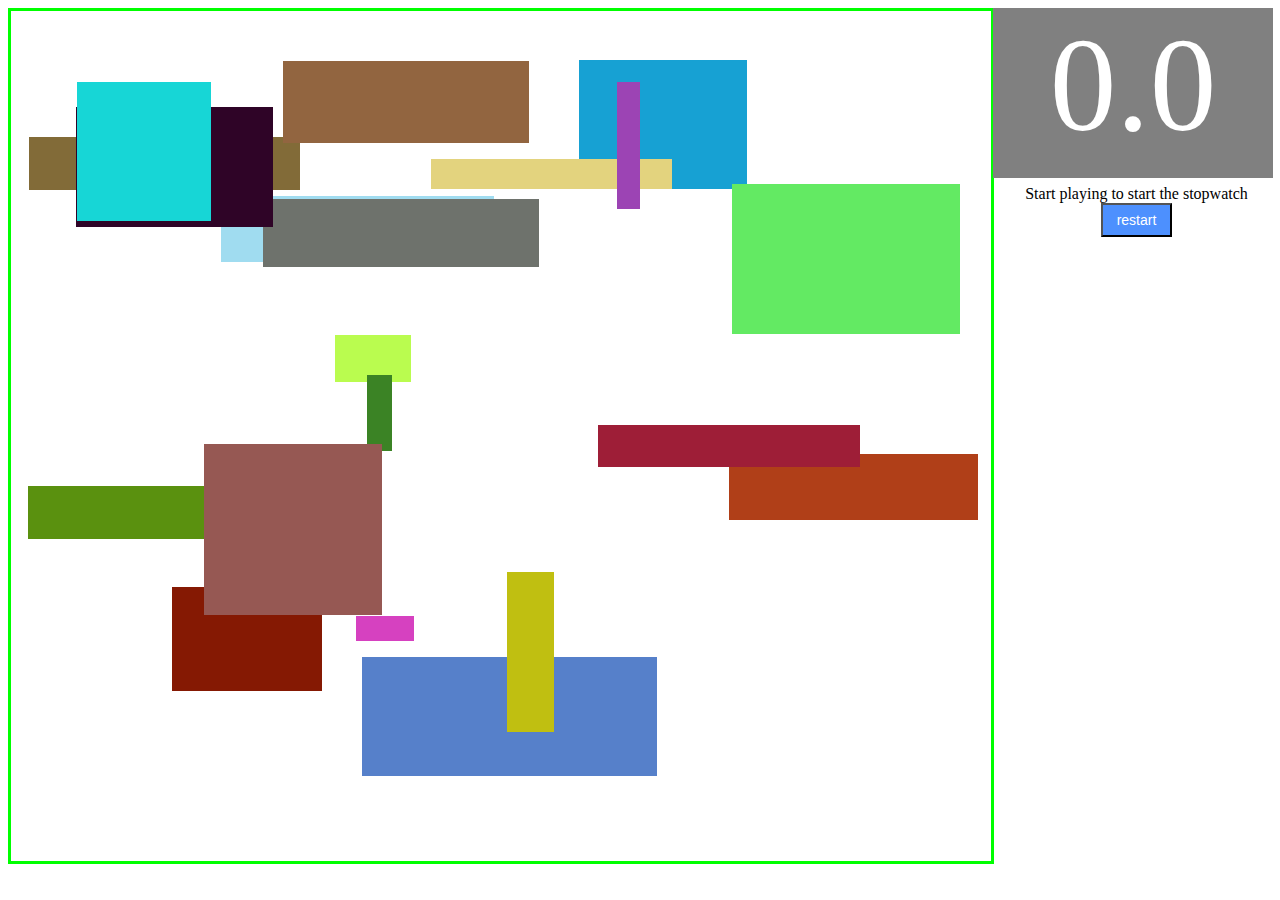
<file: web/task2/index.html>
<!doctype html>
<html lang="en">
<head>
    <meta charset="UTF-8">
    <title>Rectangle game</title>
    <link rel="stylesheet" href="css/style.css">

    <script src="js/jquery-1.9.1.min.js"></script>
    <script type="text/javascript" src="js/script.js"></script>
</head>
<body>
    <div id="box"></div>
    <div name="timer" id="timer" class="timer_div">0.0</div>
    <div name="help" id="help" class="help">
        Start playing to start the stopwatch
        <button id="restart" name="restart" class="restart-button">restart</button>
    </div>
    <script type="text/javascript">init();</script>
</body>
</html>
</file>
<file: web/task2/css/style.css>
.timer_div {
    width: 280px;
    height: 170px;
    font-size: 100pt;
    color: #FFFFFF;
    background-color: gray;
    text-align: center;
    position: absolute;
}

.help {
    position: absolute;
    text-align: center;
    padding: 7px 14px;
}

.restart-button {
    position: relative;
    text-align: center;
    color: white;
    background-color: #4d90fe;
    border-width: 1;
    padding: 7px 14px;
    font-size: 14px;
}
</file>
